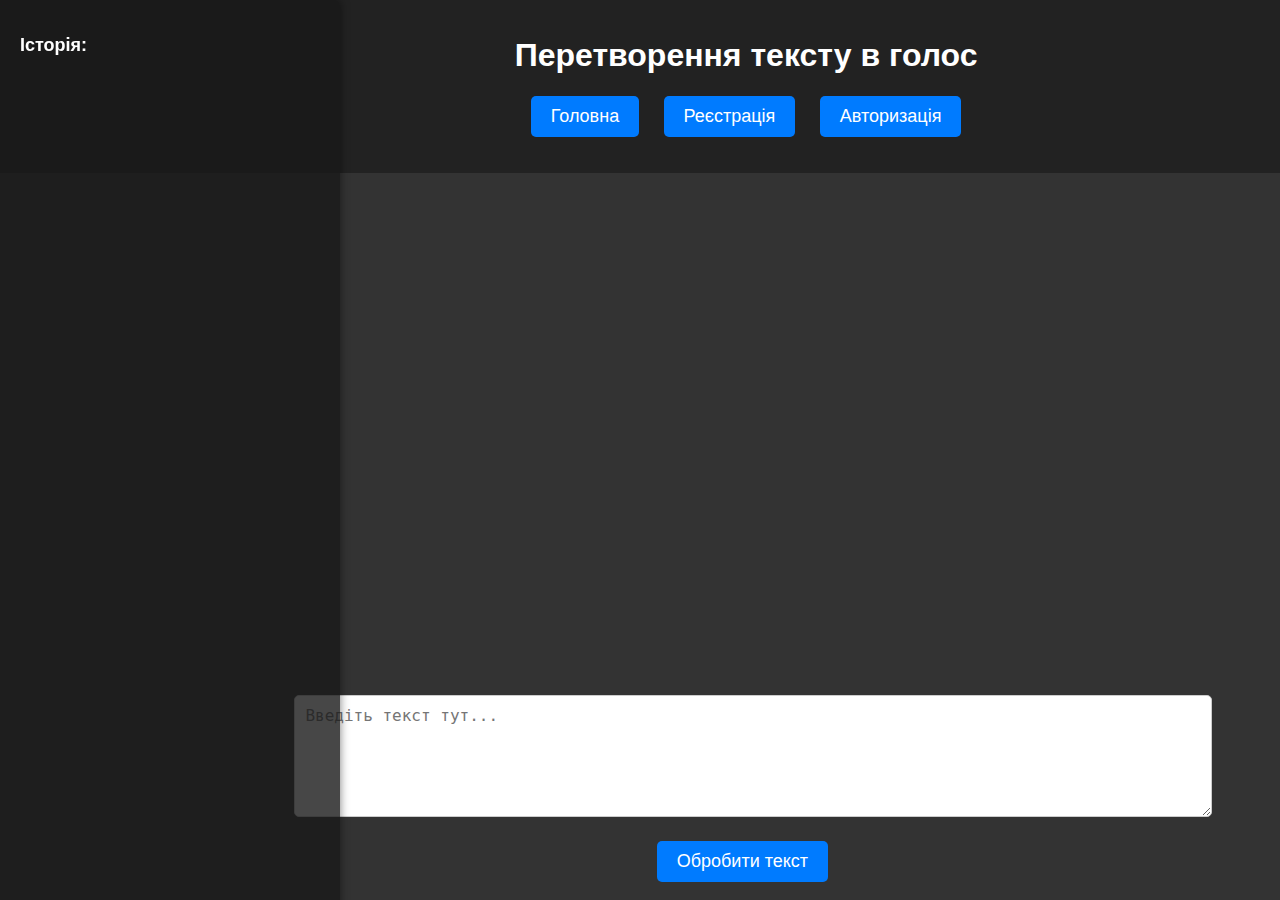
<file: public/html/index.html>
<!DOCTYPE html>
<html lang="en">
<head>
  <meta charset="UTF-8">
  <meta name="viewport" content="width=device-width, initial-scale=1.0">
  <title>Главная</title>
  <link rel="stylesheet" href="styles_index.css">
</head>
<body>
  <header>
  <div>
    <h1 id = "texttovoice">Перетворення тексту в голос</h1>
    <nav>
      <a class="btn" href="index.html">Головна</a>
      <a class="btn" href="register.html">Реєстрація</a>
      <a class="btn" href="login.html">Авторизація</a>
    </nav>
	</div>
  </header>
  
  <main>
    <textarea id="textInput" placeholder="Введіть текст тут..."></textarea><br>
    <button onclick="processText()">Обробити текст</button>
  </main>

  <aside id="history">
    <h2>Історія:</h2>
    <ul id="historyList"></ul>
  </aside>

  <script src="../script.js"></script>
</body>
</html>
</file>
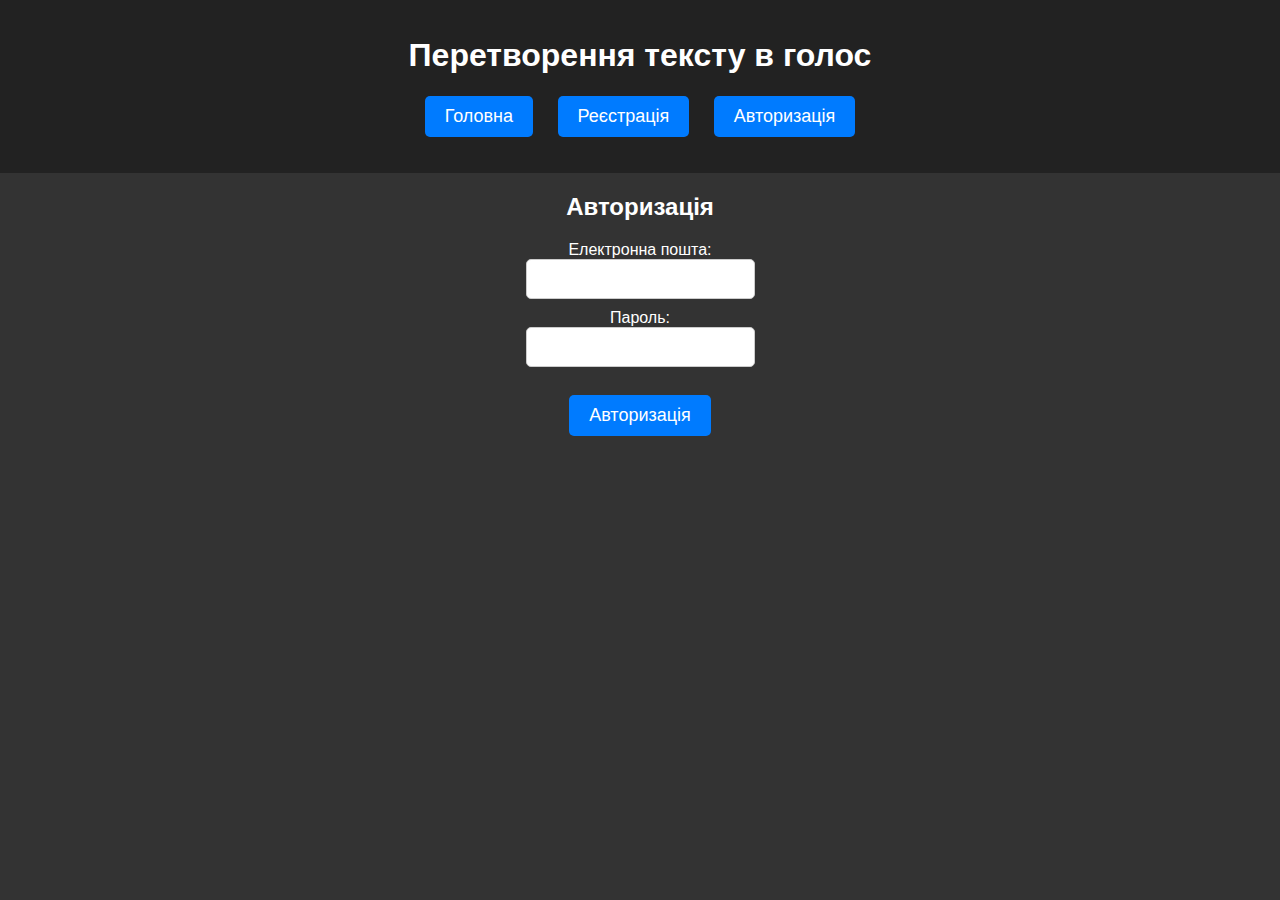
<file: public/html/login.html>
<html lang="uk">

<head>
    <meta charset="UTF-8">
    <meta name="viewport" content="width=device-width, initial-scale=1.0">
    <title>Реєстрація</title>
    <link rel="stylesheet" href="styles_form.css">
</head>

<body>

  <header>
    <h1 id = "texttovoice">Перетворення тексту в голос</h1>
    <nav>
      <a class="btn" href="index.html">Головна</a>
      <a class="btn" href="register.html">Реєстрація</a>
      <a class="btn" href="login.html">Авторизація</a>
    </nav>
  </header>

    <main>
        <section id="registration">
            <h2>Авторизація</h2>
            <form>
                <label for="reg_email">Електронна пошта:</label><br>
                <input type="email" id="reg_email" name="reg_email" required><br>
                <label for="reg_password">Пароль:</label><br>
                <input type="password" id="confirm_password" name="confirm_password" required><br><br>
                <button type="submit" class="btn">Авторизація</button>
            </form>
        </section>
    </main>


</body>

</html>
</file>
<file: public/html/styles_index.css>
#texttovoice{
	text-align: center;
}

body {
  font-family: Arial, sans-serif;
  margin: 0;
  padding: 0;
  background-color: #333;
  color: #fff;
}

header {
  background-color: #222;
  padding: 1rem;  
}
div {
	
	margin-left: 17%;
	
}
nav a {
  color: #fff;
  margin-right: 1rem;
}

.btn {
  display: inline-block;
  padding: 10px 20px;
  font-size: 18px;
  cursor: pointer;
  text-decoration: none;
  color: #fff;
  background-color: #007bff;
  border: none;
  border-radius: 5px;
  transition: background-color 0.3s;

}

.btn:hover {
  background-color: #0056b3;
}

nav {
  text-align: center;
  margin-bottom: 20px;
}

nav a {
  margin: 0 10px;
}

main {
  text-align: center;
  position: absolute; /* Изменено положение на абсолютное */
  left: 23%; /* Положение относительно левой границы */
  bottom: 2%;
  width: 70%;
}

#textInput {
  width: 100%;
  min-height: 100px;
  max-height: 400px;
  resize: vertical;
  margin-bottom: 20px; /* Увеличил отступ снизу */
  padding: 10px;
  font-size: 16px;
  border: 1px solid #ccc;
  border-radius: 5px;
}

#textInput:focus {
  border-color: #007bff;
}

button {
  padding: 10px 20px;
  font-size: 18px;
  cursor: pointer;
  background-color: #007bff;
  color: #fff;
  border: none;
  border-radius: 5px;
  transition: background-color 0.3s;
  bottom: 0;
}

button:hover {
  background-color: #0056b3;
}
#history {
  position: fixed;
  top: 0;
  left: 0;
  width: 300px;
  height: 100%;
  background-color: rgba(25, 25, 25, 0.8);
  padding: 20px;
  border-radius: 0 5px 5px 0;
  box-shadow: 0 0 10px rgba(0, 0, 0, 0.5);
  z-index: 1;
  overflow-y: auto;
}

#history h2 {
  font-size: 18px;
  margin-bottom: 10px;
  color: #fff;
}

#historyList {
  list-style-type: none;
  padding: 0;
}

#historyList li {
  margin-bottom: 10px;
  font-size: 16px;
  color: #fff;
}
</file>
<file: public/html/styles_form.css>
#texttovoice{
	text-align: center;
}

body {
    font-family: Arial, sans-serif;
    margin: 0;
    padding: 0;
    background-color: #333;
    color: #fff;
}

header {
    background-color: #222;
    padding: 1rem;
}

nav a {
    color: #fff;
    margin-right: 1rem;
}

.btn {
    display: inline-block;
    padding: 10px 20px;
    font-size: 18px;
    cursor: pointer;
    text-decoration: none;
    color: #fff;
    background-color: #007bff;
    border: none;
    border-radius: 5px;
    transition: background-color 0.3s;
}

.btn:hover {
    background-color: #0056b3;
}

nav {
    text-align: center;
    margin-bottom: 20px;
}

nav a {
    margin: 0 10px;
}

main {
    text-align: center;
    margin-top: 20px;
}

section {
    margin-bottom: 20px;
}

input {
    margin-bottom: 10px;
    padding: 10px;
    font-size: 16px;
    border: 1px solid #ccc;
    border-radius: 5px;
}

button {
    padding: 10px 20px;
    font-size: 18px;
    cursor: pointer;
    background-color: #007bff;
    color: #fff;
    border: none;
    border-radius: 5px;
    transition: background-color 0.3s;
}

button:hover {
    background-color: #0056b3;
}
</file>
